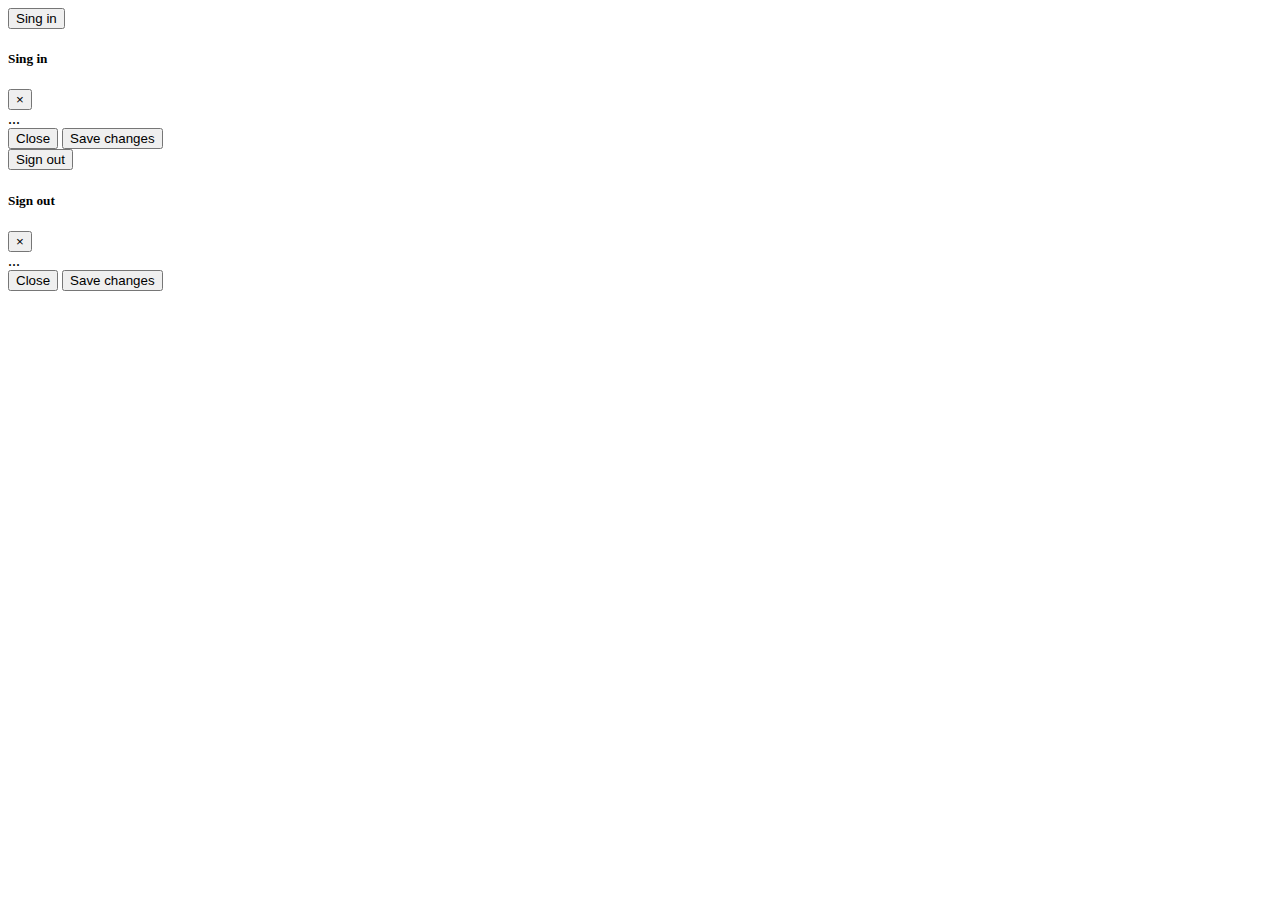
<file: test.html>
<!DOCTYPE html>
<html>
<head>
	<title>Spermatogenesis</title>
	<meta charset="UTF-8"/>
	<link rel="stylesheet" href="https://stackpath.bootstrapcdn.com/bootstrap/4.5.0/css/bootstrap.min.css" integrity="sha384-9aIt2nRpC12Uk9gS9baDl411NQApFmC26EwAOH8WgZl5MYYxFfc+NcPb1dKGj7Sk" crossorigin="anonymous">
	<style>
		body {
			position: relative;
		}
	</style>
	<!-- <link rel="stylesheet" href="css/style.css" type="text/css"/> -->
</head>
<!-- <br/><br/><br/><br/><br/><br/><br/><br/> -->
<body>
	<button type="button" class="btn btn-primary" data-toggle="modal" data-target="#exampleModalIn">
  Sing in
</button>

<!-- Modal -->
<div class="modal fade" id="exampleModalIn" tabindex="-1" role="dialog" aria-labelledby="exampleModalLabel" aria-hidden="true">
  <div class="modal-dialog" role="document">
    <div class="modal-content">
      <div class="modal-header">
        <h5 class="modal-title" id="exampleModalLabel">Sing in</h5>
        <button type="button" class="close" data-dismiss="modal" aria-label="Close">
          <span aria-hidden="true">&times;</span>
        </button>
      </div>
      <div class="modal-body">
        ...
      </div>
      <div class="modal-footer">
        <button type="button" class="btn btn-secondary" data-dismiss="modal">Close</button>
        <button type="button" class="btn btn-primary">Save changes</button>
      </div>
    </div>
  </div>
</div>

<!-- Button trigger modal -->
<button type="button" class="btn btn-primary" data-toggle="modal" data-target="#exampleModalOut">
  Sign out
</button>

<!-- Modal -->
<div class="modal fade" id="exampleModalOut" tabindex="-1" role="dialog" aria-labelledby="exampleModalLabel" aria-hidden="true">
  <div class="modal-dialog" role="document">
    <div class="modal-content">
      <div class="modal-header">
        <h5 class="modal-title" id="exampleModalLabel2">Sign out</h5>
        <button type="button" class="close" data-dismiss="modal" aria-label="Close">
          <span aria-hidden="true">&times;</span>
        </button>
      </div>
      <div class="modal-body">
        ...
      </div>
      <div class="modal-footer">
        <button type="button" class="btn btn-secondary" data-dismiss="modal">Close</button>
        <button type="button" class="btn btn-primary">Save changes</button>
      </div>
    </div>
  </div>
</div>
	<script src="https://code.jquery.com/jquery-3.2.1.slim.min.js" integrity="sha384-KJ3o2DKtIkvYIK3UENzmM7KCkRr/rE9/Qpg6aAZGJwFDMVNA/GpGFF93hXpG5KkN" crossorigin="anonymous"></script>
	<script src="https://cdnjs.cloudflare.com/ajax/libs/popper.js/1.12.9/umd/popper.min.js" integrity="sha384-ApNbgh9B+Y1QKtv3Rn7W3mgPxhU9K/ScQsAP7hUibX39j7fakFPskvXusvfa0b4Q" crossorigin="anonymous"></script>
	<script src="https://maxcdn.bootstrapcdn.com/bootstrap/4.0.0/js/bootstrap.min.js" integrity="sha384-JZR6Spejh4U02d8jOt6vLEHfe/JQGiRRSQQxSfFWpi1MquVdAyjUar5+76PVCmYl" crossorigin="anonymous"></script>
	<script src = "js/main.js"></script>
	<!-- <script type="text/javascript" src="http://ajax.googleapis.com/ajax/libs/jquery/1.7.1/jquery.min.js"></script> -->
	<!-- <script type="text/javascript" src="http://ajax.googleapis.com/ajax/libs/jqueryui/1.8.1/jquery-ui.min.js"></script> -->
</body>

</html>
</file>
<file: css/style.css>
html, body {
    width: 100%;
	height: 100%;
    overflow-x: none;
}

.sections {
	width: 100%;
	height: 100%;
	overflow: hidden;
}

::-webkit-scrollbar {
  display: none;
}

.section {
	width: 100%;
	height: 100%;
    overflow-x: none;
    position: relative;
    -ms-overflow-style: none;  /* IE and Edge */
    scrollbar-width: none;  /* Firefox */
}

.scroll {
	overflow-y: scroll;
    text-align: center;
}

.p2 {
    overflow-y: scroll;
    text-align: center;
}

.back {
    background-image: url("https://thumbs.gfycat.com/MagnificentKeyAltiplanochinchillamouse-size_restricted.gif");
    background-size: 100%;
    /* background-image: url(../img/sperm.gif); */
    /* background-image: url("https://img.thedailybeast.com/image/upload/c_crop,d_placeholder_euli9k,h_1686,w_3000,x_0,y_0/dpr_1.5/c_limit,w_1044/fl_lossy,q_auto/v1586731315/200409-coronavirus-sperm-tease_bhdrob"); */
}

.section .col-10 {
    color: white;
    margin: auto;
    height: auto;
}

.row {
    margin-left: 0;
}

.section h1 {
    font-size: 108px;
    /* letter-spacing: 20px; */
}

.overlay {
    width: 0%;
    height: 100%;
    background-color: rgba(0, 0, 0, 0.9);
    z-index: 1;
    /* opacity: 0.9; */
    display: none;
    position: absolute;
    overflow-y: scroll;
}

.circle {
    text-align: center;
    color: white;
    border-radius: 50px;
    width: 3vw;
    height: 3vw;
    position: absolute;
}

.c1 {
    top: 65%;
    left: 61.5%;
}

.c2 {
    top: 57%;
    left: 57%;
}

.c3 {
    top: 34%;
    left: 65%;
}

.c4 {
    top: 29%;
    left: 37%;
}

.c5 {
    top: 40%;
    left: 48%;
}

.c6 {
    top: 58%;
    left: 76%;
}

.remove {
    display: none;
    text-align: right;
    font-size: 24px;
    z-index: 10;
    position: absolute;
    color: white;
    margin-left: 98%;
}

.main {
    height: 100vh;
    position: relative;
    /* display: block; */
    margin: auto;
    z-index: -1;
}

.title h1 {
    margin-top: -20px;
}

.title {
    display: none;
    width: 100%;
}

.rounded {
    width: 100%;
}

div {
    /* border: 1px solid red; */
}

.figure {
    /* margin: auto; */
    position: relative;
}

.center {
  margin: 0;
  position: absolute;
  /* width: auto; */
  top: 50%;
  left: 50%;
  -ms-transform: translate(-50%, -50%);
  transform: translate(-50%, -50%);
  color: white;
  text-align: center;
}

.bottom {
  margin: 0;
  position: absolute;
  /* width: auto; */
  top: 90%;
  left: 50%;
  -ms-transform: translate(-50%, -90%);
  transform: translate(-50%, -90%);
  color: white;
  text-align: center;
}

.image {
    background-repeat: no-repeat;
    background-position: center;
    z-index: 20;
}

.i1 {
    background-image: url(../img/tubule.jpg);
    background-size: 500px 595px;
}

.i2 {
    background-image: url(../img/meiosis.png);
    background-size: 600px 377px;
}

.i3 {
    background-image: url(../img/epididymis.jpg);
    background-size: 488px 600px;
}

.i4 {
    background-image: url(../img/sperm.png);
    background-size: 800px 233px;
}

.i5 {
    background-image: url(../img/vesicle.png);
}

.i6 {
    background-image: url(../img/prostate.jpg)
}

.i7 {
    background-image: url(../img/penis.png)
}

.icont {
    position: relative;
    width: 100%;
    max-width: 51%;
    margin: auto;
}
</file>
